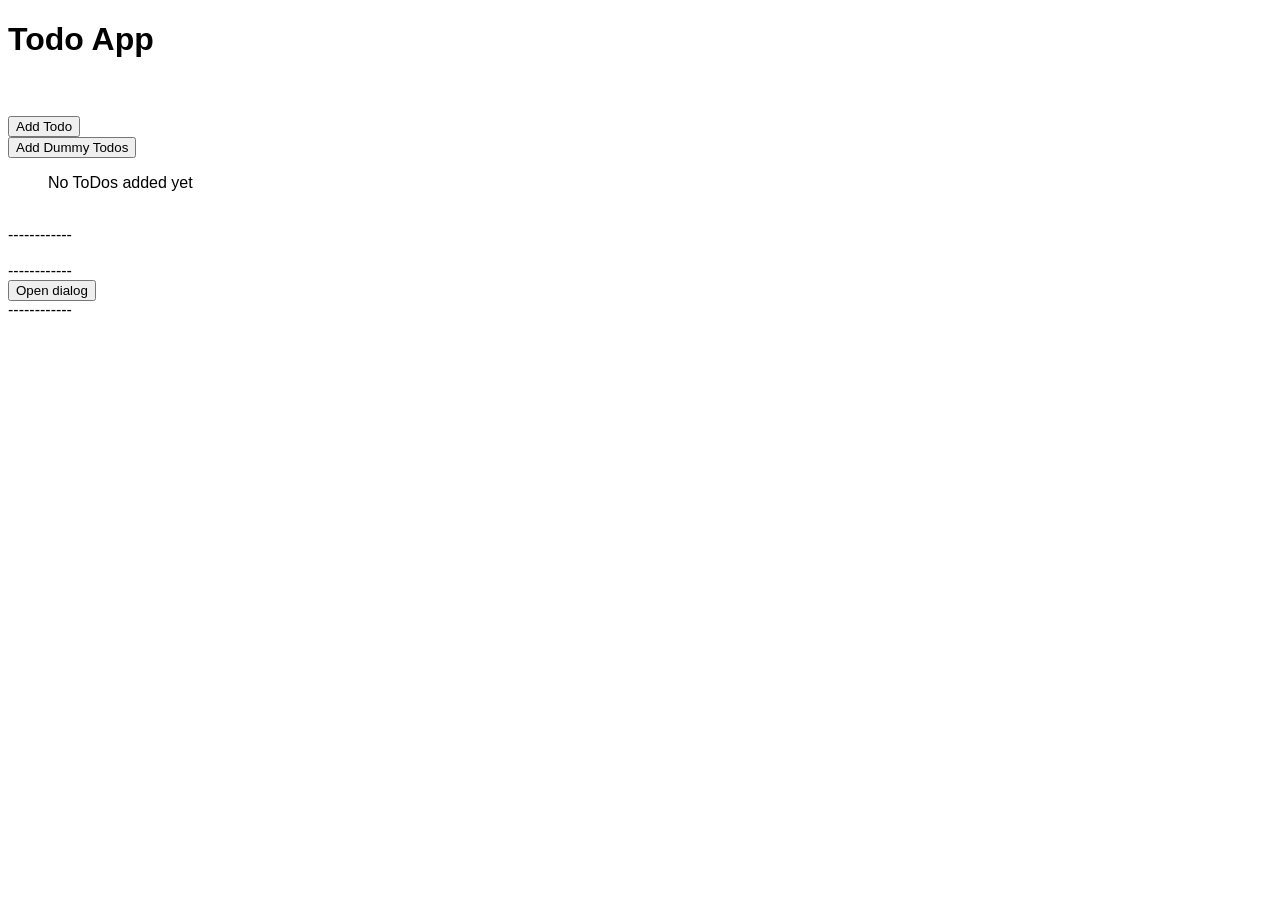
<file: index.html>
<!DOCTYPE html>
<html>
    <head>
        <meta charset='utf-8'>
        <meta http-equiv='X-UA-Compatible' content='IE=edge'>
        <title>Todo App</title>
        <meta name='viewport' content='width=device-width, initial-scale=1'>
        <link rel="stylesheet" href="index.css">
        <script src="index.js"></script>
    </head>
    <body>
        <h1>Todo App</h1><br>
        <!-- <input id="addTodoInput" placeholder="Enter todo Title here..."/> -->
        <br>
        <button popovertarget="addTodoID" >Add Todo</button>
        <!-- onclick="openAddTodoDialog()" -->
        <br>
        <button onclick="addTestTodo()">Add Dummy Todos</button>
        <br>
        <ul id="todoListHTML" style="list-style-type: none;">
            <label id="noTodoLabel" style="display: none;">No ToDos added yet</label>
            <!-- <li> 
                <div style="display: flex;">
                    <input type="checkbox"> 
                    <div style="margin-left: 10px;">
                        Abc<br>
                        Description comes here
                    </div>
                </div>
            </li> -->
            <!-- <li>Def</li> -->
        </ul>
        <dialog id="addTodoID" class="dialogCloseClass" style="width: 50%;" popover="auto">
            <h2 style="text-align: center;">Add Todo</h2>
            <br>
            <form id="addTodoFormID" style="text-align: center;">
                <label>Todo Title</label>
                <input type="text" placeholder="Enter Todo Title..." id="addTodoInput" required><br><br>

                <label>Todo Description</label>
                <input type="text" placeholder="Enter Todo Description..." id="addTodoDescription" required><br><br>

                <label>Todo Due Date</label>
                <input type="date" placeholder="dd/mm/yyyy" id="addTodoDueDate" required><br><br>

                <label>Todo Priority</label>
                <select required id="addTodoPriority">
                    <option>High</option>
                    <option>Medium</option>
                    <option>Low</option>
                </select><br><br>

                <input type="checkbox" id="addTodoCompleteID"> 
                <label>Completed</label><br><br>

                <label>Todo Status</label>
                <select required id="addTodoStatusID">
                    <option>To do</option>
                    <option>In Progress</option>
                    <option>In Review</option>
                    <option>Done</option>
                </select><br><br>

                <input type="submit" value="Add Todo"/>
            </form>
        </dialog>

        <dialog id="editTodoID" class="dialogCloseClass" style="width: 50%;" popover>
            <h2 style="text-align: center;">Edit Todo</h2>
            <br>
            <form id="editTodoFormID" style="text-align: center;">
                <label>Todo Title</label>
                <input type="text" placeholder="Enter Todo Title..." id="editTodoInput" required><br><br>

                <label>Todo Description</label>
                <input type="text" placeholder="Enter Todo Description..." id="editTodoDescription" required><br><br>

                <label>Todo Due Date</label>
                <input type="date" placeholder="dd/mm/yyyy" id="editTodoDueDate" required><br><br>

                <label>Todo Priority</label>
                <select required id="editTodoPriority">
                    <option>High</option>
                    <option>Medium</option>
                    <option>Low</option>
                </select><br><br>

                <input type="checkbox" id="editTodoCompleteID"> 
                <label>Completed</label><br><br>

                <label>Todo Status</label>
                <select required id="editTodoStatusID">
                    <option>To do</option>
                    <option>In Progress</option>
                    <option>In Review</option>
                    <option>Done</option>
                </select><br><br>

                <input type="submit" value="Update Todo"/>
            </form>
        </dialog>

        <br>------------<br>
        <!-- <button command="show-modal" commandfor="my-dialog">Open dialog</button>

        <dialog id="my-dialog">
            <p>This dialog was opened using an invoker command.</p>
            <button commandfor="my-dialog" command="close">Close</button>
        </dialog> -->
        <br>------------<br>
        <button popovertarget="my-dialog">Open dialog</button>

        <dialog id="my-dialog" popover>
            <p>This dialog was opened using a popovertargetaction attribute.</p>
            <button popovertarget="my-dialog" popovertargetaction="hide">Close</button>
        </dialog>
        <br>------------<br>

        <script src="index-last.js"></script>
    </body>
</html>
</file>
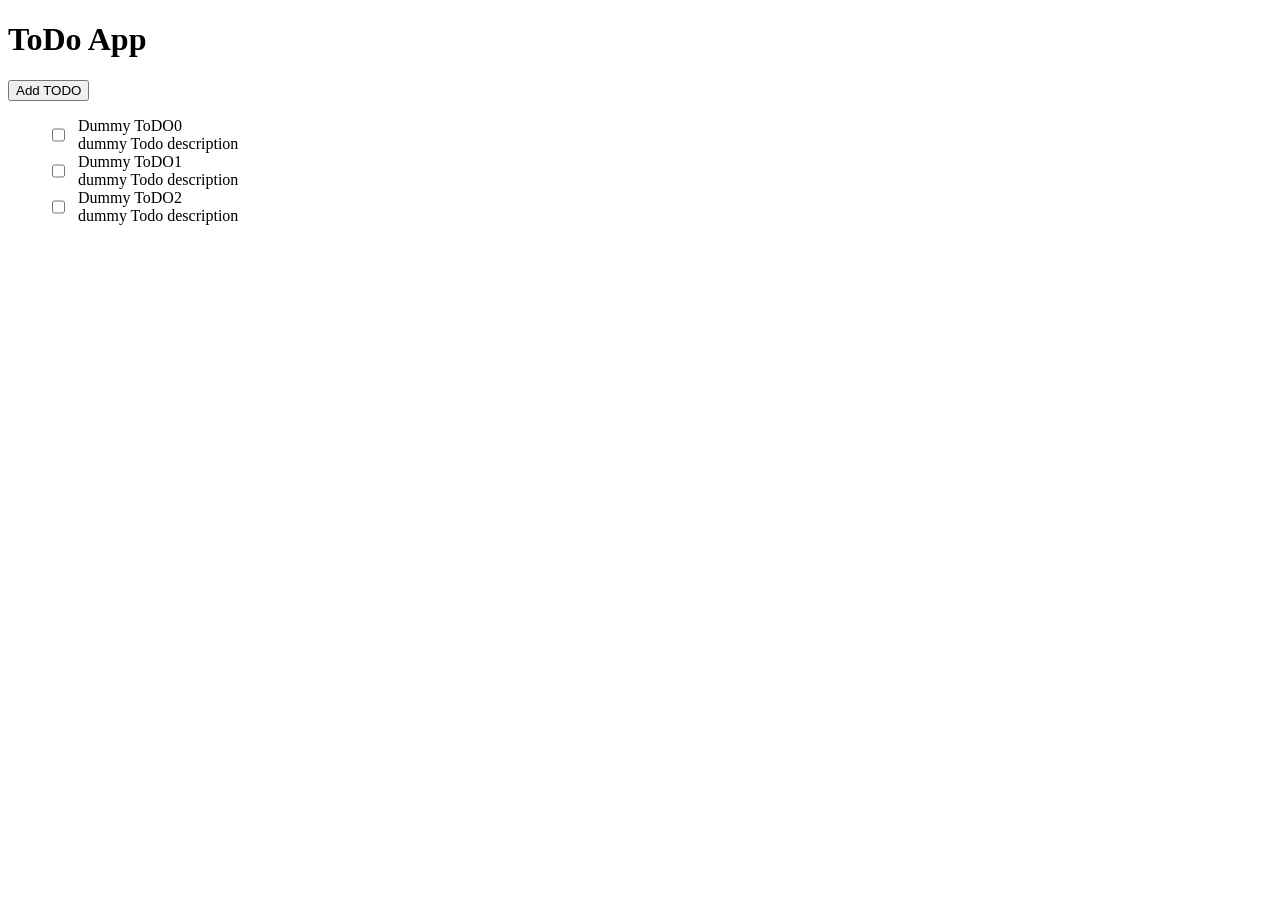
<file: indexSandeep.html>
<!DOCTYPE html>
<html lang="en">

<head>
    <meta charset="UTF-8">
    <meta name="viewport" content="width=device-width, initial-scale=1.0">
    <title>TODO App</title>
    <script>
        console.log("Hello TODO APP")
        let todoList = []
        let count = 0
        
        function addDummyTodos()
        {
            // let testCount = 0

            todoList.push({
                    todoTitle: "Dummy ToDO"+count,
                     todoDescription: "dummy Todo description",
                    todoDueDate: "Due date",
                    todoPriority: "Low",
                    todoID: ++count,
                    todoCompletionStatus: false,
                    todoStatus: "Todo",
                    todoCreationDate: Date.now(),
                    todoUpdationDate: Date.now()
                })
        }
       
        function addTODO(e) {
            e.preventDefault()
            console.log("Add to do called");
            
            const inputValue = document.getElementById("addToDoinput").value.trim()
            const completionStatus = document.getElementById("todocompletionStatus").checked
            const description = document.getElementById("addToDoDescription").value
            const dueDate = document.getElementById("addToDoDueDAte").value
            const priority = document.getElementById("todoPriority").value
            const todostatus = document.getElementById("todoStatus").value 
            

            if (!inputValue) {
                alert("Todo cannot be blank")
                return
            }
            todoList.push({
                todoTitle: inputValue,
                todoDescription: description,
                todoDueDate: dueDate,
                todoPriority: priority,
                todoID: ++count,
                todoCompletionStatus: completionStatus,
                todoStatus: todostatus,
                todoCreationDate: Date.now(),
                todoUpdationDate: Date.now()
            })
            console.log("TodoList: ", todoList)
            document.getElementById("addToDoinput").value = ""
            document.getElementById("todocompletionStatus").checked = false
            listAllTodos()
            document.getElementById('addToDoID').close();
        }

        function listAllTodos() {
            let list = document.getElementById("todoListHtml")
            let noTodoLabel = document.getElementById("notodoLabel")
            list.innerHTML = ""
            if (todoList.length === 0) {
                noTodoLabel.style.display = "block"
                return
            }
            noTodoLabel.style.display = "none"
            for (let i = 0; i < todoList.length; i++) {
                list.innerHTML += "<li onclick='ShowEditToDoDailog("+todoList[i].todoID+")'>  <div style='display: flex;'> <input type='checkbox'> <div style='margin-left: 10px;'> " + todoList[i].todoTitle + "<br> " + todoList[i].todoDescription + "  </div> </div> </li>"
            }
        }

        function ShowEditToDoDailog(id)
        {
            console.log("Edit todo called with ID: ", id)
            let dialog = document.getElementById("editToDoID")
            dialog.showModal()
            let todo = todoList.find (todoTemp => 
                {
                    return todoTemp.todoID == id
                }
            ) 
            console.log("Updating Todo",todo);
            document.getElementById("editToDoinput").value = todo.todoTitle
            
        }
        function hideEditToDoDailog()
        {
            let dialog = document.getElementById("editToDoID")
            dialog.close()
        }
        function showAddTODODailog()
        {
            let dialog = document.getElementById("addToDoID")
            dialog.showModal()
        }
        function hideAddTODODailog()
        {
            let dialog = document.getElementById("addToDoID")
            dialog.close()
        }
        function updateTodo()
        {
            console.log("Update todo called")
        }
    </script>
</head>

<body>
    <h1>ToDo App</h1>
    <button id="addToDoBtn" onclick="showAddTODODailog()">Add TODO</button>
    <dialog id="addToDoID" style="width: 30%;">
        <h2>Add ToDo</h2>
        <form id="addtodoDataForm" onsubmit="addTODO(event)">
            <label >ToDo Title</label><br>
            <input type="text" placeholder="Enter ToDo Title ...." id="addToDoinput" ><br>
            <label>ToDo Description</label><br>
            <input type="text" placeholder="Enter ToDo Description ...." id="addToDoDescription" ><br>
            <label>ToDo Due Date</label><br>
            <input type="date" placeholder="Enter ToDo Due Date ...." id="addToDoDueDAte" ><br>
            <label for="">ToDo Priority</label><br>
            <select id="todoPriority" >
                <option>Low</option>
                <option>Medium</option>
                <option>High</option>
            </select><br><br>
            <input id="todocompletionStatus" type="checkbox" >
            <label >Completed</label><br>

            <label >
                ToDo Status
            </label>
            <select id="todoStatus" >
                <option>To Do</option>
                <option>In Progress</option>
                <option>IN Review</option>
                <option>Done</option>
            </select><br>
            <input type="submit" value="Add todo">
            <!-- <button type="submit" onclick="addTODO(); ">Add ToDo</button> -->
            <button type="button" onclick="hideAddTODODailog()">Cancel</button><br>
            
        </form><br>
        
    </dialog>
    <dialog id="editToDoID" style="width: 30%;">
        <h2>Edit ToDo</h2>
        <form  >
            <label >ToDo Title</label><br>
            <input type="text" placeholder="Enter ToDo Title ...." id="editToDoinput" /><br>
            <label>ToDo Description</label><br>
            <input type="text" placeholder="Enter ToDo Description ...." id="editToDoDescription" /><br>
            <label>ToDo Due Date</label><br>
            <input type="date" placeholder="Enter ToDo Due Date ...." id="editToDoDueDate" /><br>
            <label >ToDo Priority</label><br>
            <select id="edittodoPriority" >
                <option>Low</option>
                <option>Medium</option>
                <option>High</option>
            </select><br><br>
            <input id="edittodocompletionStatus" type="checkbox" />
            <label >Completed</label><br>

            <label >
                ToDo Status
            </label>
            <select id="edittodoStatus" >
                <option>To Do</option>
                <option>In Progress</option>
                <option>IN Review</option>
                <option>Done</option>
            </select><br>
            <button type="button" onclick="updateTodo()">Update todo</button>
            <!-- <button type="submit" onclick="addTODO(); ">Add ToDo</button> -->
            <button type="button" onclick="hideEditToDoDailog()">Cancel</button><br>
        </form><br>
        
    </dialog>
    <ul id="todoListHtml" style="list-style-type: none;">
        <label id="notodoLabel">No todos are added yet</label>
        <!-- <li>
            <div style="display: flex;">
                <input type="checkbox">
                <div style="margin-left: 10px;">
                    ABC<br>
                    Description is here
                </div>
            </div>
        </li> -->
    </ul>
    <!-- <button id="todoDetailsbtn">Details</button> -->
    <!-- <dialog id="todoDetails" style="width: 30%;">
        <h2>ToDo Details</h2>
        
        
    </dialog> -->
    <script>
    
        addDummyTodos()
        addDummyTodos()
        addDummyTodos()
        listAllTodos()
    </script> 
</body>

</html>
</file>
<file: index.css>
body
{
    font-family: Arial, Helvetica, sans-serif;
}

dialog {
    padding: 20px;
    border: 1px solid #ccc;
    border-radius: 5px;
    box-shadow: 0 4px 8px rgba(0,0,0,0.1);
}

/* Style the backdrop overlay */
dialog::backdrop {
    background-color: rgba(0, 0, 0, 0.4);
}
</file>
